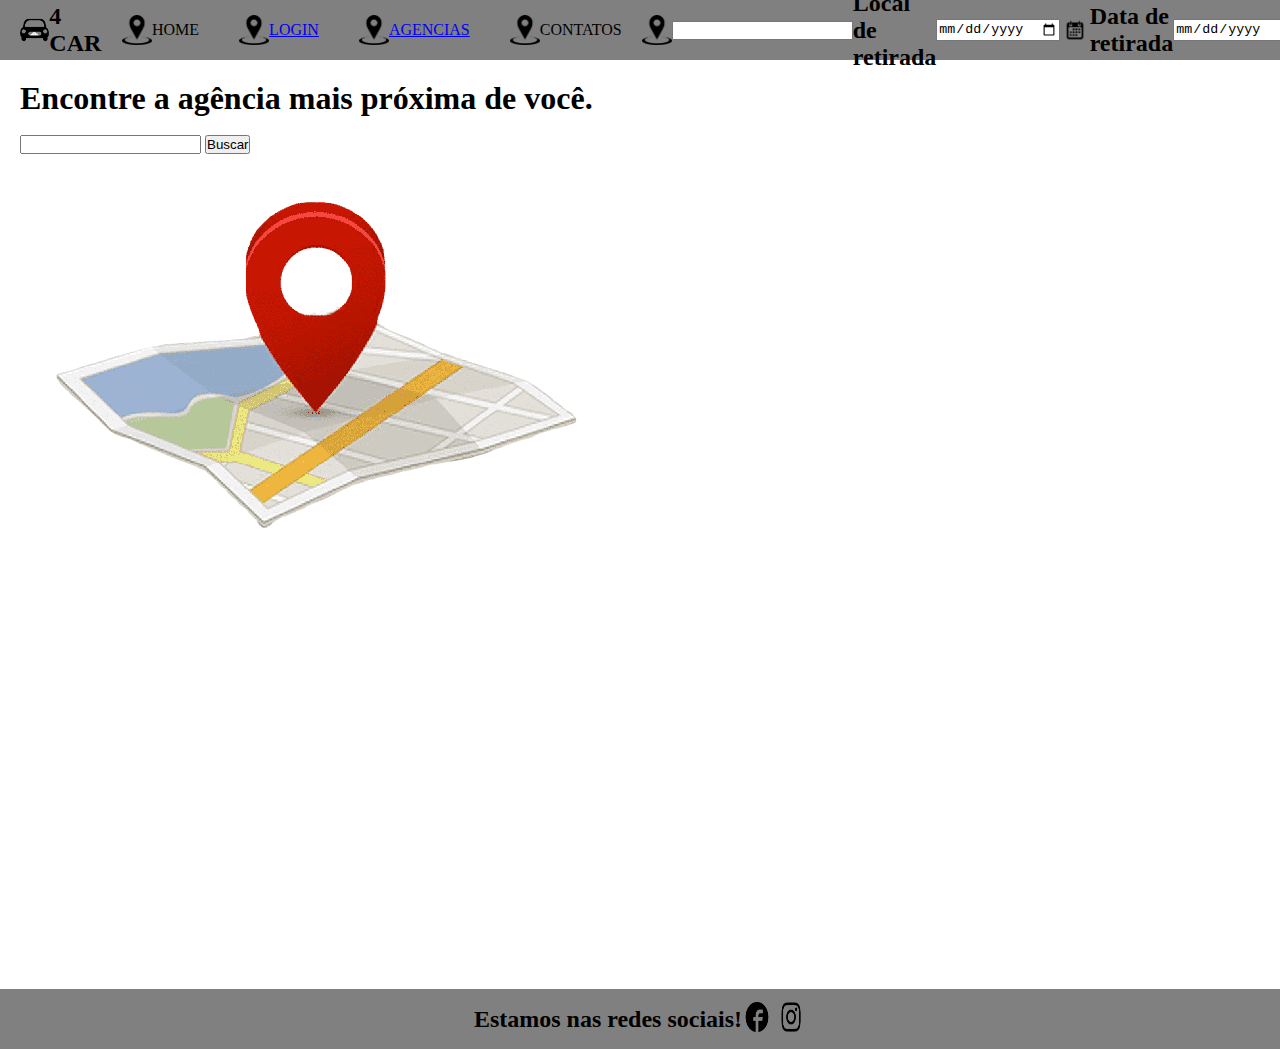
<file: agencia.html>
<!DOCTYPE html>
<html lang="en">
<head>
  <meta charset="UTF-8">
  <meta http-equiv="X-UA-Compatible" content="IE=edge">
  <meta name="viewport" content="width=device-width, initial-scale=1.0">
  <link rel="stylesheet" href="style.css">
  <title>Agencia</title>
</head>
<body>
  

<header>

  <div class="icone-e-texto">
    <img src="./img/download-removebg-preview.png" 
    alt="icone de carro" class="icone" />
    <h2>4 CAR</h2>
  </div>

  <div class="botao-header">
    <div class="icone-e-texto"><img src="./img/img_175952.png" alt=""class="icone" /><p>HOME</p></div>
  </div>
  
  <div class="botao-header">
    <div class="icone-e-texto"><img src="./img/img_175952.png" alt="" class="icone"/><a href="./login.html"><p>LOGIN</p></div></a>
  </div>

  <div class="botao-header"><div class="icone-e-texto"><img src="./img/img_175952.png" alt="" class="icone"/><a href="./agencia.html"><p>AGENCIAS</p></div></a>
  </div>

  <div class="botao-header"><div class="icone-e-texto"><img src="./img/img_175952.png"alt="" class="icone" /><p>CONTATOS</p></div>
  </div>

  <div class="icone-e-texto">
    <img src="./img/img_175952.png" class="icone" alt="local"><input type="text"> 
    <h2>Local de retirada</h2>

  <input type="date"> 
    <img src="./img/CALENDER-MONTH-ICON-PRODUUCT-removebg-preview (1).png" class="icone" alt="local">
    <h2>Data de retirada</h2>

  <div class="icone-e-texto">
      <input type="date"> 
      <img src="./img/CALENDER-MONTH-ICON-PRODUUCT-removebg-preview (1).png" class="icone" alt="local">
      <h2>Data de devolução</h2>
  </div>
  </header>


<main>
 <div>
  <h1> Encontre a agência mais próxima de você. </h1> <br>
  <input type="search"> <button>Buscar</button>
  <div>
<img src="./img/map.png.png" id="mapa" alt="map">
</div>


</main>

<footer>
  <h2>Estamos nas redes sociais!</h2> 
  <br>
  <div>    
  <img src="./img/face-removebg-preview.png" class="icone" alt="Face icone">
  <img src="./img/insta-removebg-preview.png" class="icone" alt="Instagram-icone">
  </div>
  </footer>

</body>
</file>
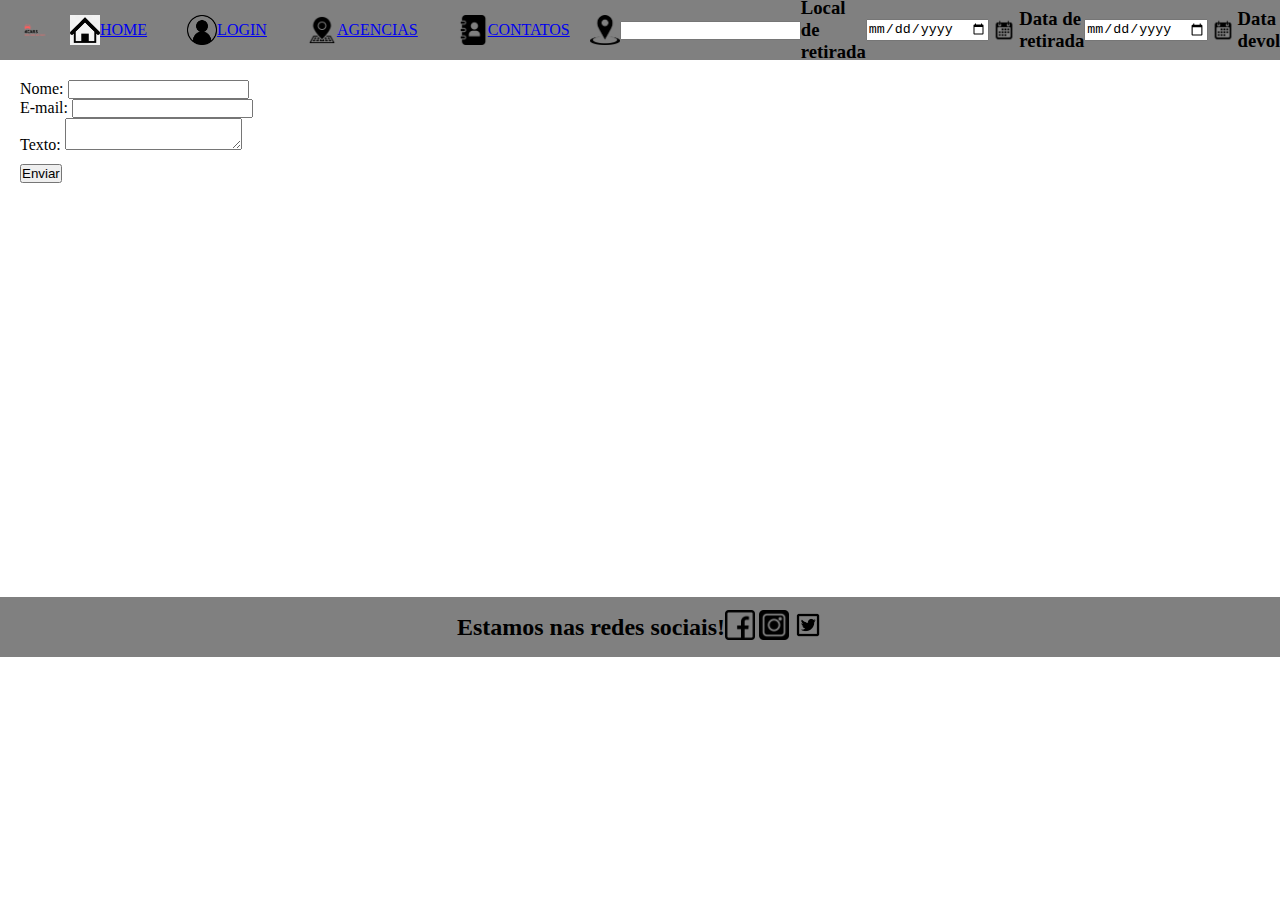
<file: contato.html>
<!DOCTYPE html>
<html lang="en">

  <head>
    <meta charset="UTF-8" />
    <meta http-equiv="X-UA-Compatible" content="IE=edge" />
    <meta name="viewport" content="width=device-width, initial-scale=1.0" />
    <link rel="stylesheet" href="style.css" />
    <title>Contato</title>
  </head>

  <body class="conf-pag-contato">

    <header class="header-contato">

      <div class="icone-e-texto"><img src="./img/4cars.png" alt="icone de carro " class="icone logo"/>
      </div>

      <div class="botao-header">
        <div class="icone-e-texto"><img src="./img/home.png" alt=""class="icone"/><a href="./index.html"><p>HOME</p></a></div>
      </div>
      
      <div class="botao-header">
        <div class="icone-e-texto"><img src="./img/icone_login.png" alt="" class="icone"/><a href="./login.html"><p>LOGIN</p></a></div>
      </div>

      <div class="botao-header">
        <div class="icone-e-texto"><img src="./img/icone-localizacao.png" alt="" class="icone"/><a href="./agencia.html"><p>AGENCIAS</p></a></div>
      </div>

      <div class="botao-header">
        <div class="icone-e-texto"><img src="./img/contatos-icone.png"alt="" class="icone"/><a href="./contato.html"><p>CONTATOS</p></a></div>
      </div>

      <div class="icone-e-texto">
        <img src="./img/img_175952.png" class="icone" alt="local"><input type="text"> 
        <h3>Local de retirada</h3>
      </div>

      <input type="date"> 
        <img src="./img/CALENDER-MONTH-ICON-PRODUUCT-removebg-preview (1).png" class="icone" alt="local">
        <h3>Data de retirada</h3>

      <div class="icone-e-texto">
        <input type="date"> 
        <img src="./img/CALENDER-MONTH-ICON-PRODUUCT-removebg-preview (1).png" class="icone" alt="local">
        <h3>Data de devolução</h3>
      </div>

    </header>


    <main class="main-contato">
    
      <form action="/formulario-contato" method="post">
          <div>
              <label for="nome">Nome:</label>
              <input type="texto" id="nome" name="nome_usuario">
          </div>
          <div>
              <label for="email">E-mail:</label>
              <input type="email" id="email" name="email_usuario">
          </div>
          <div>
              <label for="texto">Texto:</label>
              <textarea id="texto" name="texto_usuario"></textarea>
          </div>
      </form>

      <div class="button">
          <button type="submit">Enviar</button>
        </div>
  
  </main>

    <footer>

        <h2>Estamos nas redes sociais!</h2> 
          <br>
  
        <div>    
          <a href="https://www.facebook.com/facebookappBrasil/?brand_redir=185150934832623"> <img src="./img/icone-facebook.png" class="icone" alt="Rede Social Faceboo"></a>
          <a href="https://www.instagram.com/"><img src="./img/icone-instagram.png" class="icone" alt="Rede Social Instagram"></a>
          <a href="https://twitter.com/twitterbrasil"><img src="./img/icone-twiter.png" class="icone" alt="Rede Social Twitter"></a>
        </div>
  
      </footer>
</body>
</html>
</file>
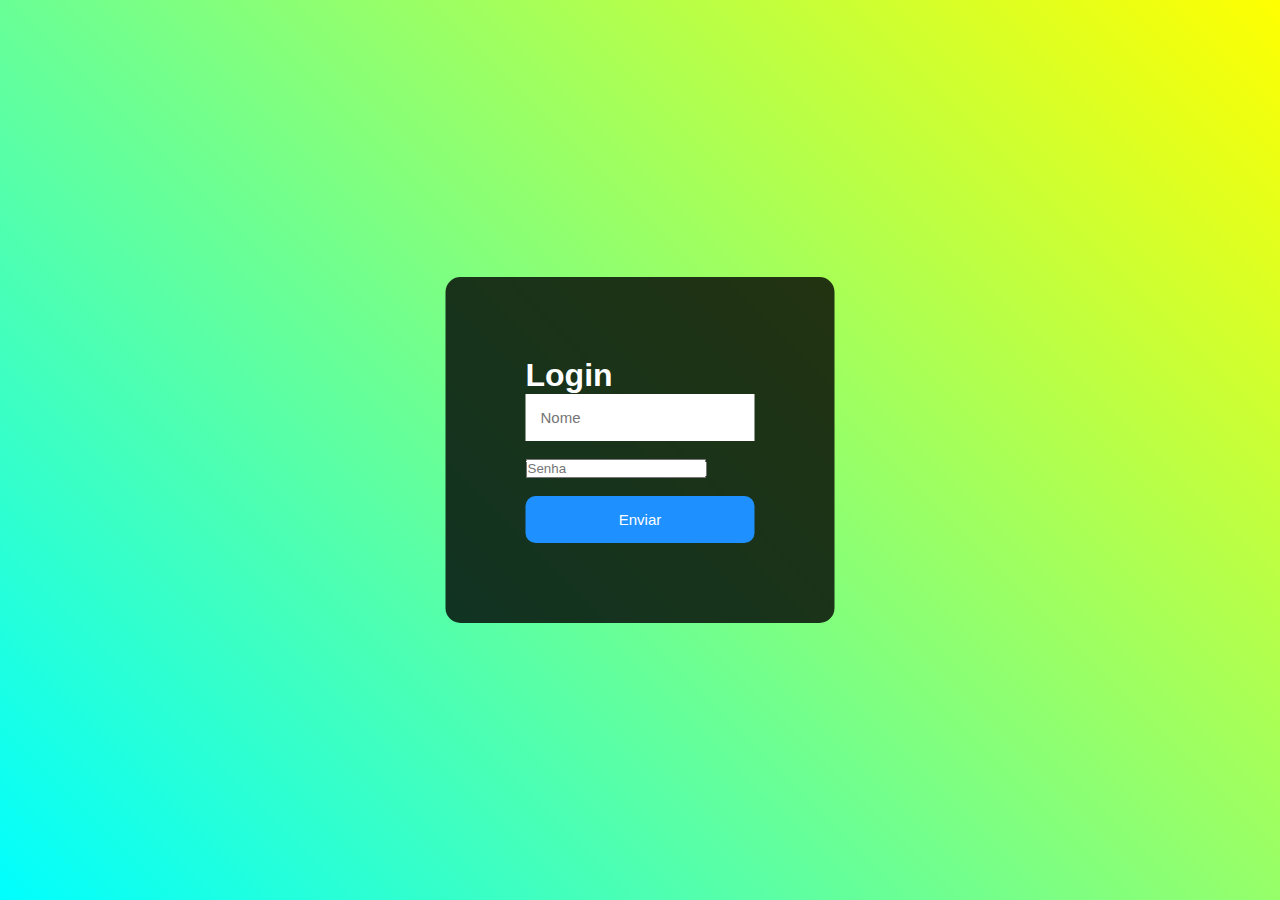
<file: login.html>
<!DOCTYPE html>
<html lang="en">
<head>
  <meta charset="UTF-8">
  <meta http-equiv="X-UA-Compatible" content="IE=edge">
  <meta name="viewport" content="width=device-width, initial-scale=1.0">
  <link rel="stylesheet" href="style.css">
  <title>Login</title>
</head>

<body class="body-login">


  <div class="login">
    <h1>Login</h1>
    <input class="input-login" type="text" placeholder="Nome">
    <br><br>
    <input type="text" placeholder="Senha">
    <br><br>
    <button class="button-login">Enviar</button>
  </div>

</body>
</html>
</file>
<file: style.css>
* * {
  margin: 0;
  padding: 0;
  box-sizing: border-box;
  /* background-color: grey; */
}
html, body{
  height: 100%;
}

.body-index {
  display: grid;
  grid-template-rows: 60px 1fr 1fr 60px;
  grid-template-columns: 400px 1fr;
}

.icone-e-texto {
  display: flex;
  align-items: center;
  cursor: pointer;
}

.icone {
  height: 30px;
  width: 30px;
}

header {
  display: flex;
  background-color: gray;
  justify-content: space-around;
  height: 60px;
  align-items: center;
  padding: 0px 20px;
  grid-column: 1/-1;
}

.botao-header {
  display: flex;
  justify-content: space-between;
  align-items: center;
  padding: 20px;
  justify-content: center;

}
nav {
  background-color: cadetblue;
  padding: 10px;
}

.botao-nav {
  display: flex;
  justify-content: space-between;
  align-items: center;
  padding: 20px;
  border: 1px solid black;
  justify-content: center;
  cursor: pointer;
  margin: 20px;
  border-radius: 20px;
}

.botao-nav:hover{
  background-color: rgb(117, 190, 192);
  color: white;
}

.botao-alugar {
  border:1px solid gray;
  border-radius:px;
  display:inline-block;
  cursor:pointer;
  font-family:Verdana;
  font-weight:bold;
  font-size:13px;
  padding:6px 10px;
  text-decoration: none;
}

.botao-alugar:hover {
  background-color: cadetblue;
  color: white;
}

.card-produto {
  display: grid;
  grid-template-rows: auto;
  justify-content: space-between;
  align-items: center;
  text-align: center;
  box-shadow: 2px 2px 5px darkgray;
  width: 300px;
}

.imagem-card {
  width: 100%;
}

main {
  display: grid;
  grid-template-columns: repeat(1, 1fr);
  gap: 10px;
  margin: 20px;
}

footer {
  display: flex;
  justify-content: center;
  align-items: center;
  height: 60px;
  background-color: gray;
  grid-column: 1/3;
  margin-top: 414px;
}


  .sessao1{
    background-color: #FF5E5D;
    width: 100%;
    height: 400%;
  }

  .img-sessao1{
    display: grid;
    width: 30%;
    height: 20%; 
  }
  
  .sessao2{
    background-color: #DAD870;
    width: 100%;
    height: 100%;
    display: grid;
    grid-template-columns: 1fr 1fr 1fr 1fr ;
    grid-template-rows: 1fr 1fr;
    justify-content: center;
    align-items: center;
   
  }
  
  .sessao3{
    background-color:  #FFCD58;
    width: 100%;
    height: 300%;

  }

  /* -------------------Pag-Login------------ */

  .body-login {
    font-family: Arial, Helvetica, sans-serif;
    background-image: linear-gradient(45deg, cyan, yellow);
  }

  .login {
    background-color: rgba(0, 0, 0, 0.8);
    position:absolute;
    top:50%;
    left:50%;
    transform:translate(-50%, -50%);
    padding: 80px;
    border-radius: 15px;
    color: white;
  }

  .input-login{
    padding: 15px;
    border: none;
    outline: none;
    font-size: 15px;
  }

  .button-login{
    background-color: dodgerblue;
    border: none;
    padding: 15px;
    width: 100%;
    border-radius: 10px;
    color: white;
    font-size: 15px;
  }

  .button-login:hover{
    color: black;
    background-color: rgb(109, 147, 185);
  }


/* -----------------------Agencia----------   */


#agencias {
  display: flex;
  flex-direction: row;
  justify-content: center;
  align-items: center;
}

#mapa{
  display: flex;
  justify-content: flex-end
}


/* Mobile */
@media screen  and (min-device-width: 320px) and (max-device-width: 480px) {
main{
display: flex;
flex-direction: column;
}
nav{
display: none;
}


.icone{
height: 15px;
width: 20px;
}

}
</file>
